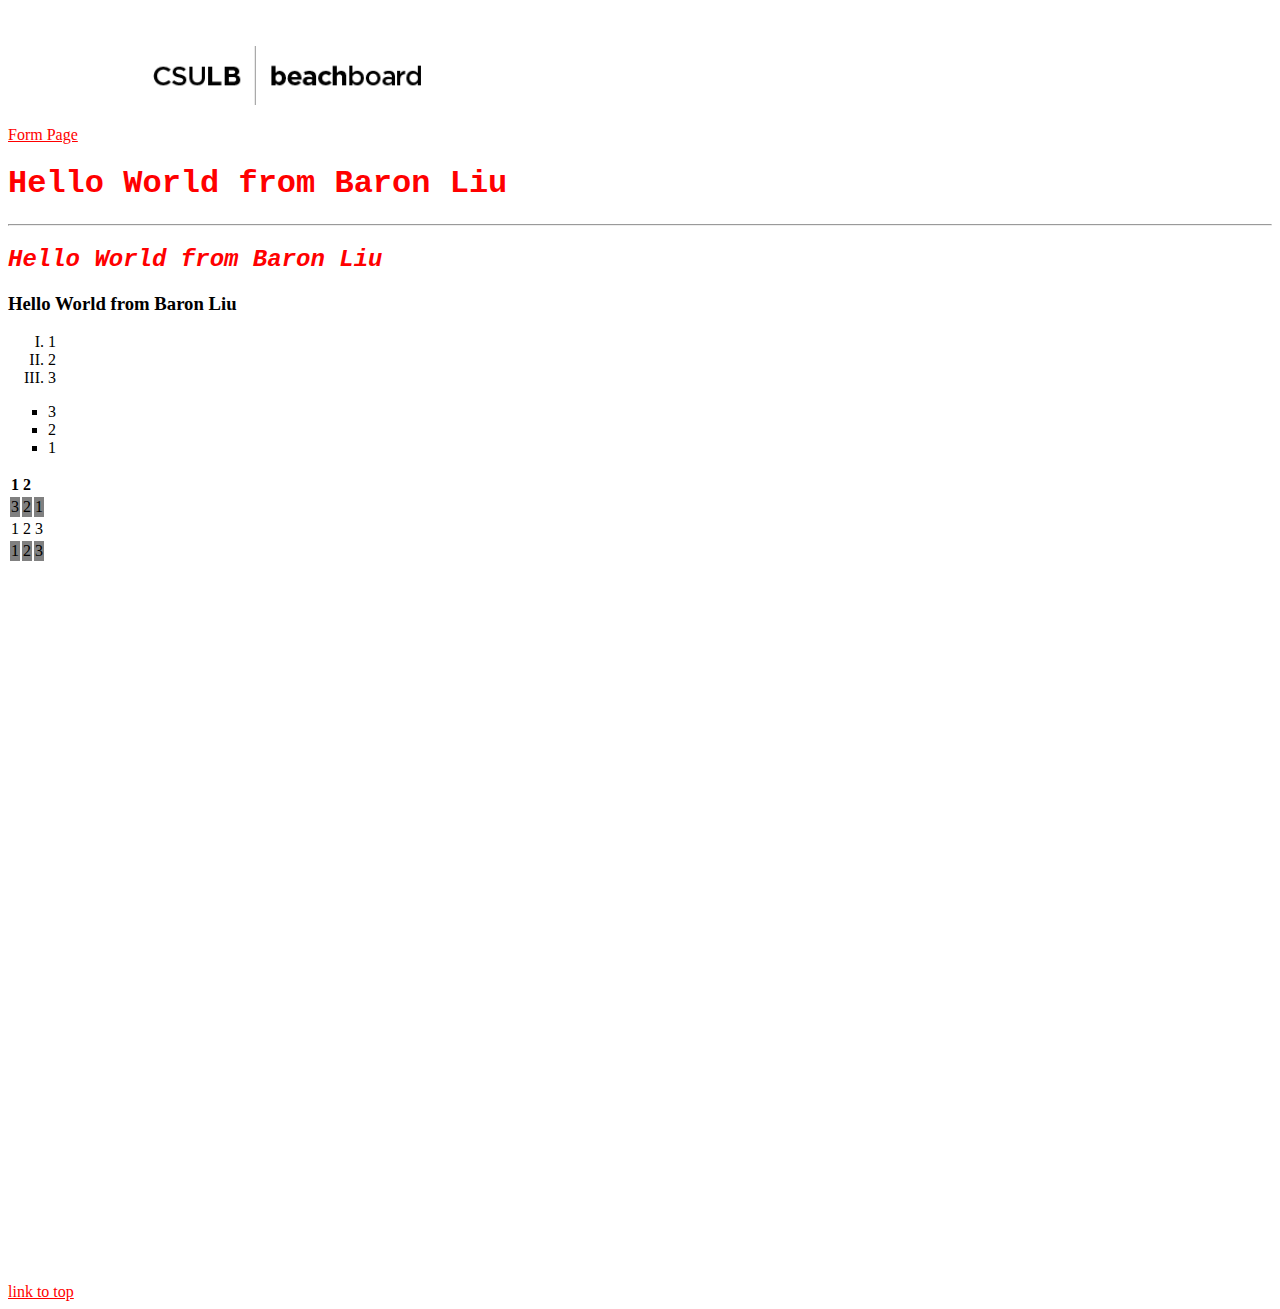
<file: index.html>
<html>
    <head>
        <title>Baron Liu</title>
        <link href="images/styles.css" type="text/css" rel="stylesheet" />
        <a href="images/form.html">Form Page</a>
    </head>
    <img src="images/beachboard.png">
    <b><h1>Hello World from Baron Liu</h1></b>
    <hr>
    <i><h2>Hello World from Baron Liu</h2></i>
    <h3>Hello World from Baron Liu</h3>
    <body>
        <ol> 
            <li>1</li>
            <li>2</li>
            <li>3</li>
        </ol>
        <ul>
            <li>3</li>
            <li>2</li>
            <li>1</li>
        </ul>
        <table>
            <tr>
              <th>1</th>
              <th>2</th>
            </tr>
            <tr>
              <td>3</td>
              <td>2</td>
              <td>1</td>
            </tr>
            <tr>
              <td>1</td>
              <td>2</td>
              <td>3</td>
            </tr>
            <tr>
                <td>1</td>
                <td>2</td>
                <td>3</td>
              </tr>
        </table>
    <br>
    <br>
    <br>
    <br>
    <br>
    <br>
    <br>
    <br>
    <br>
    <br>
    <br>
    <br>
    <br>
    <br>
    <br>
    <br>
    <br>
    <br>
    <br>
    <br>
    <br>
    <br>
    <br>
    <br>
    <br>
    <br>
    <br>
    <br>
    <br>
    <br>
    <br>
    <br>
    <br>
    <br>
    <br>
    <br>
    <br>
    <br>
    <br>
    <br>
    <a href="#top">link to top</a>
    </body>
</html>
</file>
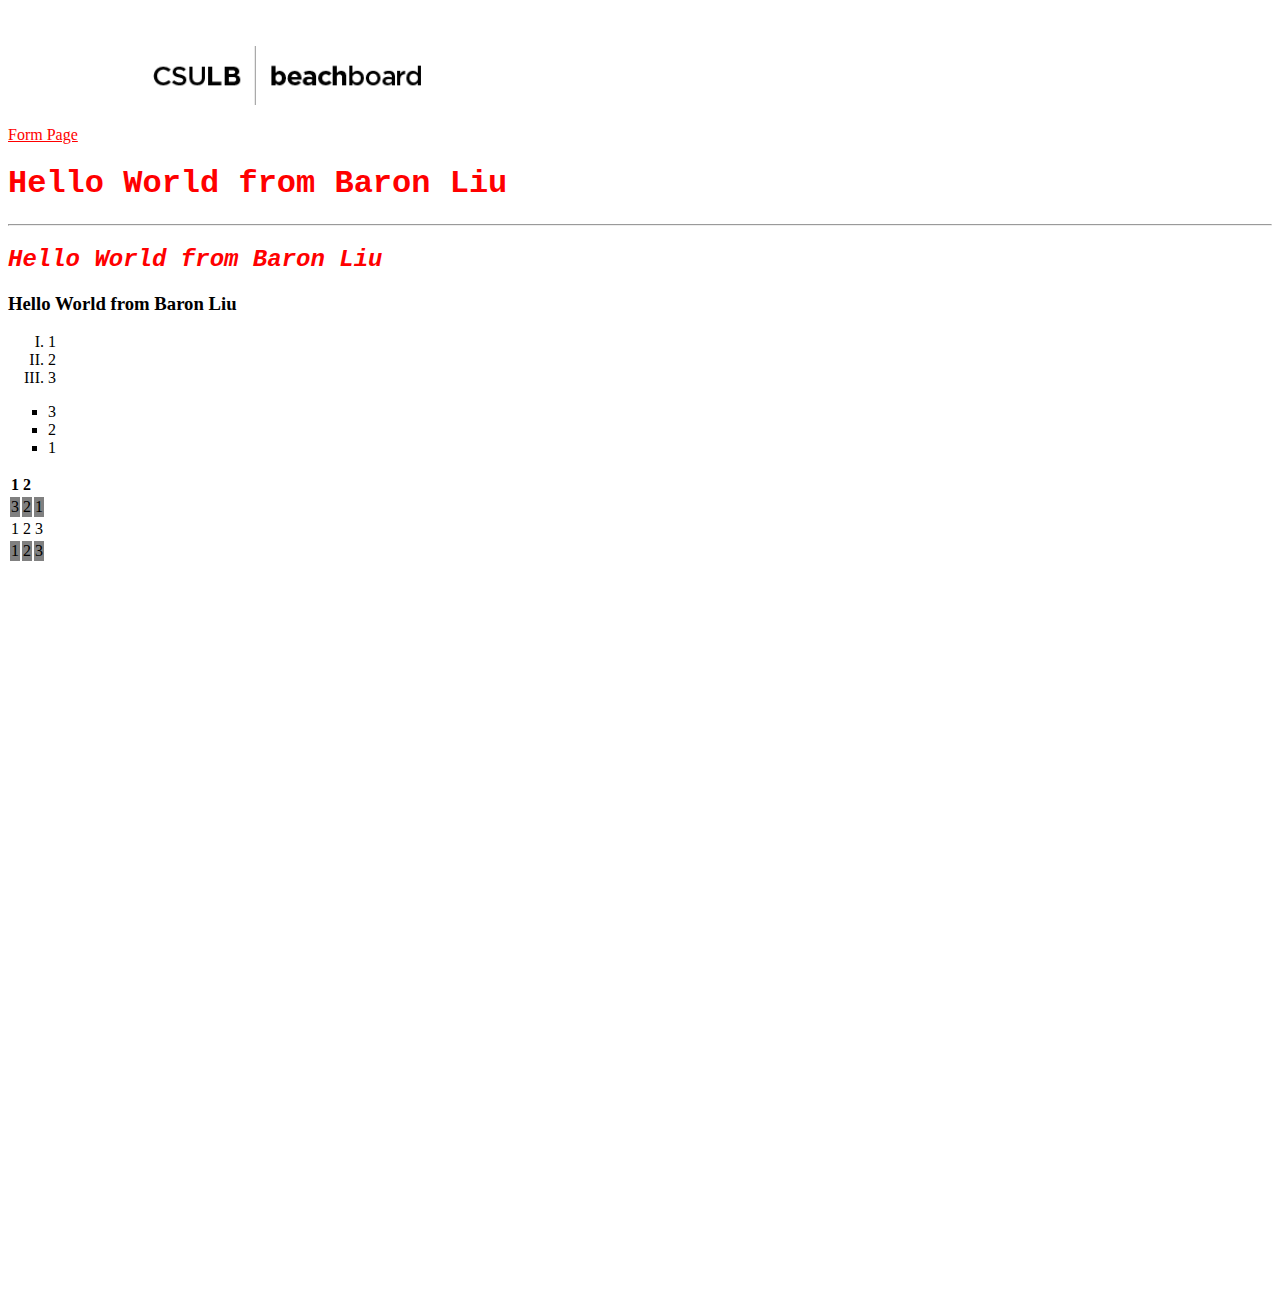
<file: introductory.html>
<html>
    <head>
        <title>Baron Liu</title>
        <link href="images/styles.css" type="text/css" rel="stylesheet" />
        <a href="images/form.html">Form Page</a>
    </head>
    <img src="images/beachboard.png">
    <b><h1>Hello World from Baron Liu</h1></b>
    <hr>
    <i><h2>Hello World from Baron Liu</h2></i>
    <h3>Hello World from Baron Liu</h3>
    <body>
        <ol> 
            <li>1</li>
            <li>2</li>
            <li>3</li>
        </ol>
        <ul>
            <li>3</li>
            <li>2</li>
            <li>1</li>
        </ul>
        <table>
            <tr>
              <th>1</th>
              <th>2</th>
            </tr>
            <tr>
              <td>3</td>
              <td>2</td>
              <td>1</td>
            </tr>
            <tr>
              <td>1</td>
              <td>2</td>
              <td>3</td>
            </tr>
            <tr>
                <td>1</td>
                <td>2</td>
                <td>3</td>
              </tr>
        </table>
    <br>
    <br>
    <br>
    <br>
    <br>
    <br>
    <br>
    <br>
    <br>
    <br>
    <br>
    <br>
    <br>
    <br>
    <br>
    <br>
    <br>
    <br>
    <br>
    <br>
    <br>
    <br>
    <br>
    <br>
    <br>
    <br>
    <br>
    <br>
    <br>
    <br>
    <br>
    <br>
    <br>
    <br>
    <br>
    <br>
    <br>
    <br>
    <br>
    <br>
    <a name="top"></a>
    </body>
</html>
</file>
<file: images/styles.css>
body { 
    font-family: Calibri;
}

p {
    font-family: Calibri;
}

h1, 
h2 {
    font-family: 'Courier New';
    color: red;
}

a:link {
    color: red;
}

a:visited {
    color: green;
}

input {
    padding: 6px 12px 6px 12px;
}

input[type="submit"]:hover {
    background-color: red;
}

input[type="submit"]:active {
    background-color: green;
}

ul {
    list-style-type: square;
  }

ol {
    list-style-type: upper-roman;
  }

tr:nth-child(even) {
    background: grey;
}

tr:hover {
    background: lightblue;
}
</file>
